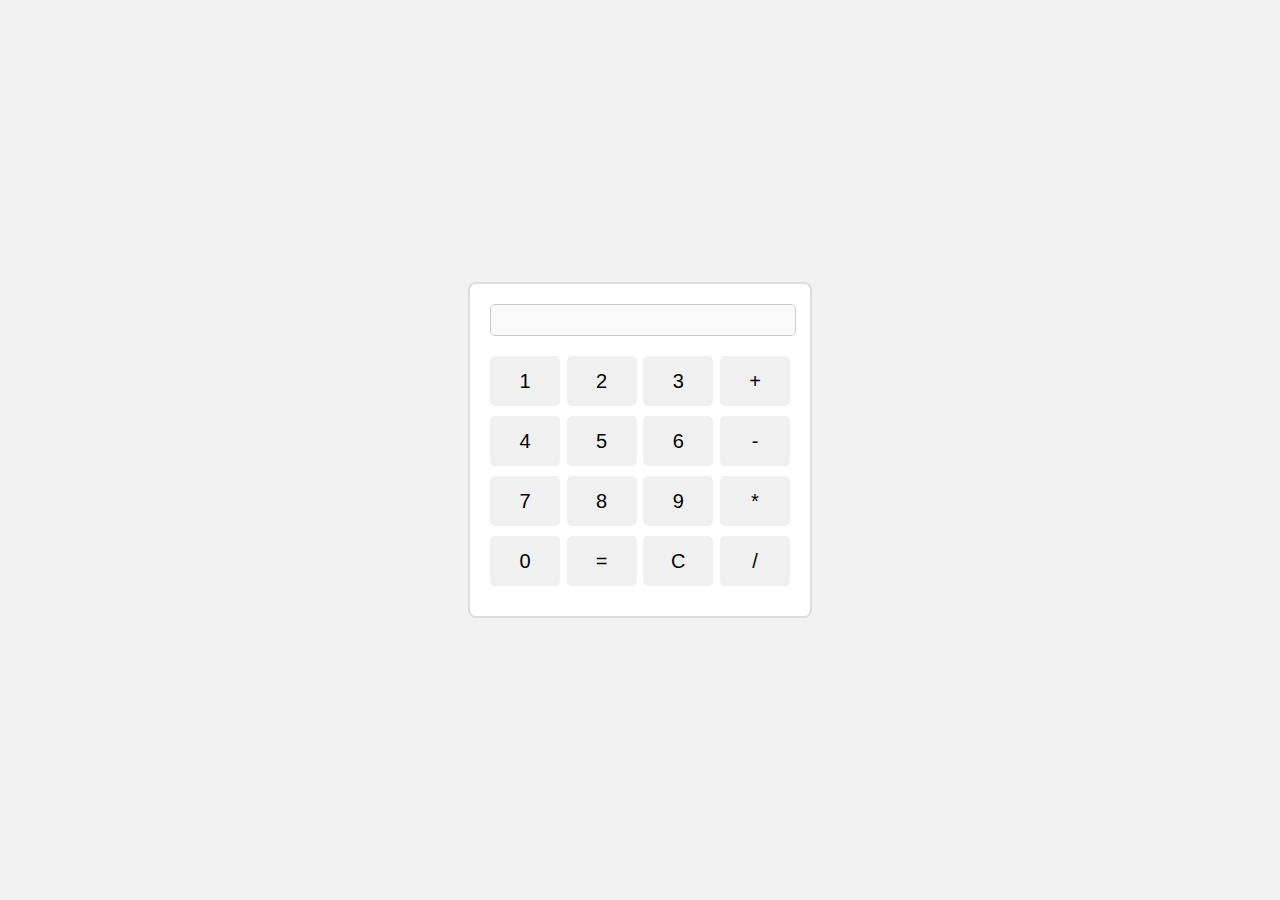
<file: 1st assignment/caluclator.html>
<!DOCTYPE html>
<html lang="en">
<head>
    <meta charset="UTF-8">
    <meta name="viewport" content="width=device-width, initial-scale=1.0">
    <title>Document</title>
</head>
<style>
body {
    font-family: Arial, sans-serif;
    background-color: #f2f2f2;
    display: flex;
    justify-content: center;
    align-items: center;
    height: 100vh;
    margin: 0;
}

.calculator {
    width: 300px;
    border: 2px solid #ddd;
    border-radius: 8px;
    background-color: #fff;
    padding: 20px;
}

input[type="text"] {
    width: 100%;
    font-size: 24px;
    margin-bottom: 20px;
    border: 1px solid #ccc;
    border-radius: 5px;
}

.row {
    display: flex;
    justify-content: space-between;
    margin-bottom: 10px;
}

button {
    width: calc(25% - 5px);
    height: 50px;
    font-size: 20px;
    border: none;
    border-radius: 5px;
    background-color: #f0f0f0;
    cursor: pointer;
    transition: background-color 0.3s ease;
}

button:hover {
    background-color: #e0e0e0;
}

button:active {
    background-color: #d0d0d0;
}
</style>
<body>
    <script src="caluclator.js">
    </script>
</body>
</html>
</file>
